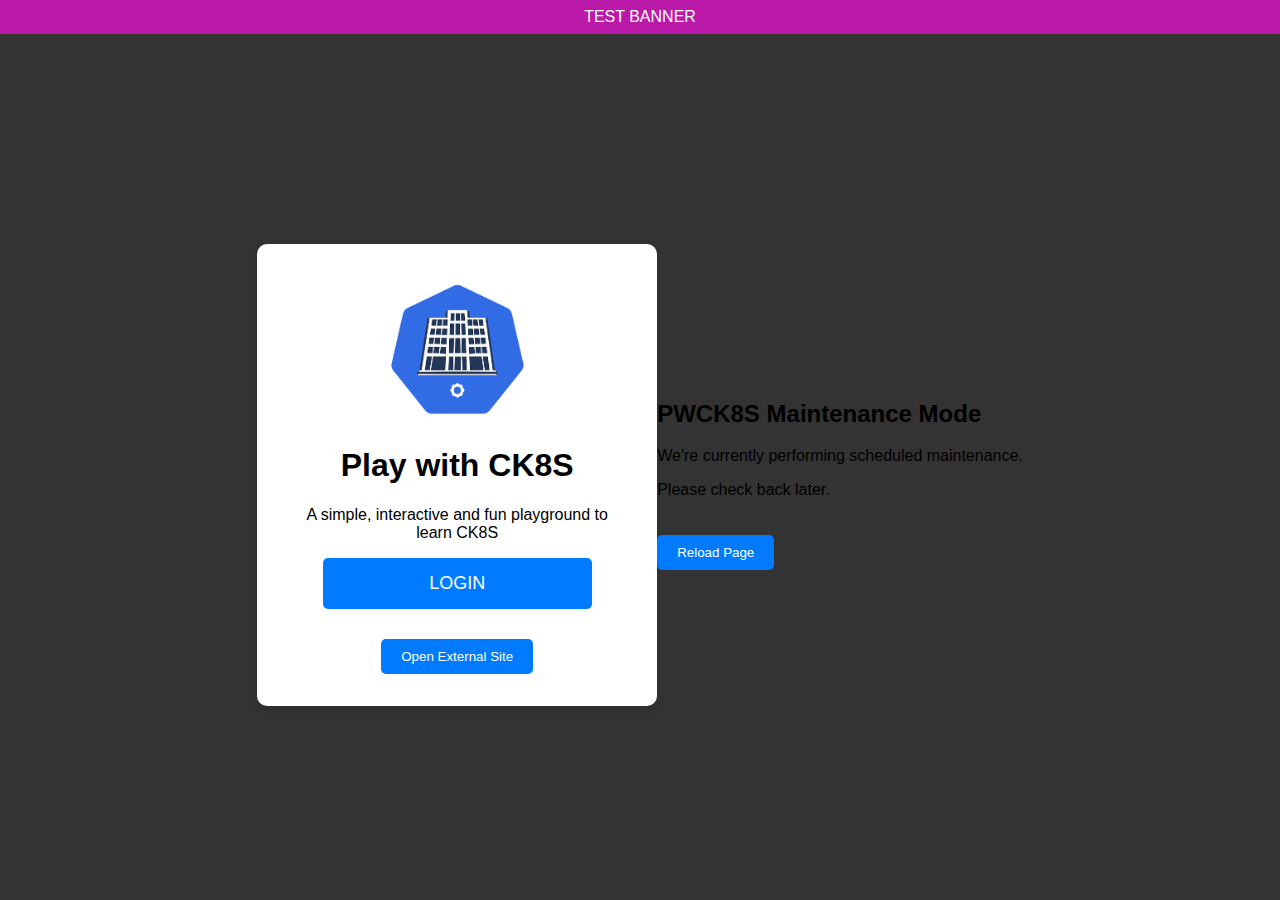
<file: frontend/index.html>
<!DOCTYPE html>
<html lang="en">
<head>
<meta charset="UTF-8">
<meta name="viewport" content="width=device-width, initial-scale=1.0">
<title>Play with CK8S</title>
<style>

  * {
  box-sizing: border-box;
}

/* Global Styles */
body, html {
  height: 100%;
  margin: 0;
  font-family: Arial, sans-serif;
}

body {
  padding-top: 50px; /* Height of the classification banner */
  margin: 0;
  display: flex;
  justify-content: center;
  align-items: center;
  background-color: #333; /* Dark background */
}

/* Content Box Styles */
.content-box {
  width: 70%;
  max-height: calc(100vh - 50px);
  overflow-y: auto; 
  max-width: 400px;
  background-color: #ffffff;
  border-radius: 10px;
  box-shadow: 0 4px 8px rgba(0, 0, 0, 0.1);
  text-align: center;
  padding: 2rem;
}

button {
  background-color: #007bff; /* Bootstrap primary color for example */
  color: white;
  border: none;
  padding: 10px 20px;
  margin-top: 20px;
  border-radius: 5px;
  cursor: pointer;
}

button:hover {
  background-color: #0056b3; /* Darker shade for hover effect */
}

#loginButton {
  background-color: #007bff; /* Bootstrap primary color for example */
  color: white;
  border: none;
  padding: 15px 30px; /* Match the padding of the 'Close Session' button */
  font-size: 18px; /* Match the font size of the 'Close Session' button */
  border-radius: 5px;
  cursor: pointer;
  display: block; /* Make the button a block to fill the container */
  width: 80%; /* Match the width of the 'Close Session' button */
  margin: 10px auto; /* Center the button */
  text-transform: uppercase; /* Uppercase button text */
  transition: all 0.3s ease; /* Smooth transition for all changes */
}

#loginButton:hover {
  background-color: #0056b3; /* Darker shade for hover effect */
  box-shadow: 0 5px 15px rgba(0, 0, 0, 0.3); /* Shadow effect for consistency */
  transform: translateY(-2px); /* Slight lift for consistency */
}

.site-banner {
  background-color: rgb(187, 25, 168); /* Color for classification */
  color: white;
  text-align: center;
  width: 100%;
  padding: 0.5rem 0;
  position: fixed;
  top: 0;
  left: 0;
  z-index: 1000; /* Ensure it stays on top */
}

/* Timer Styles */
#countdownTimer {
  color: #00bcd4; /* Font color */
  background-color: #333; /* Background color */
  font-size: 36px; /* Large font size */
  text-align: center; /* Center the text */
  padding: 20px;
  border: 5px solid red; /* Red border around the timer */
  border-radius: 10px; /* Rounded corners */
  box-shadow: 0 4px 8px rgba(0, 0, 0, 0.1); /* Box shadow for some depth */
  width: 80%; /* Adjust width as needed */
  margin: 20px auto; /* Center the timer */
}

/* Button Styles */
#closeSession {
  background-color: #ff5722; /* Change the color to match the image */
  color: white;
  border: none;
  padding: 15px 30px;
  font-size: 18px;
  border-radius: 5px;
  cursor: pointer;
  display: block; /* Make the button a block to fill the container */
  width: 80%; /* Adjust width as needed */
  margin: 0 auto; /* Center the button */
  text-transform: uppercase; /* Uppercase button text */
  transition: all 0.3s ease; /* Smooth transition for all changes */
}

#closeSession:hover {
  background-color: #e64a19; /* Darker shade on hover */
  box-shadow: 0 5px 15px rgba(0, 0, 0, 0.3); /* Shadow effect */
  transform: translateY(-2px); /* Slight lift */
}

/* Add this if you want to animate the button back to its original state when not hovered */
#closeSession:not(:hover) {
  box-shadow: none;
  transform: translateY(0);
}

/* Loading Circle Animation */
@keyframes spin {
  0% { transform: rotate(0deg); }
  100% { transform: rotate(360deg); }
}

.loading-circle {
  border: 5px solid #f3f3f3;
  border-top: 5px solid #3498db;
  border-radius: 50%;
  width: 50px;
  height: 50px;
  animation: spin 3s linear infinite;
}

</style>
</head>
<body>
  <div class="site-banner">
    TEST BANNER
  </div>
    <div class="content-box">
      <img src="src/Logo.png" alt="CK8S Logo" style="width: 150px; height: auto;"/>
      <h1>Play with CK8S</h1>
      <p>A simple, interactive and fun playground to learn CK8S</p>
      <div id="userActions">
        <button id="loginButton" type="button">Login</button> <!-- This will be hidden if the user exists -->
        <button id="closeSession" style="display:none;" type="button">Close Session</button> <!-- Hidden by default -->
        <button id="openLinkButton"  onclick="openLink()" type="button">Open External Site</button>
      </div>
      <!-- Add countdown box -->
      <div id="countdownTimer" style="display:none;">00:00:00</div> <!-- Hidden by default -->

    </div>
  </body>

<!-- Login Modal -->
<script src="js/login2.js"></script>
</html>
</file>
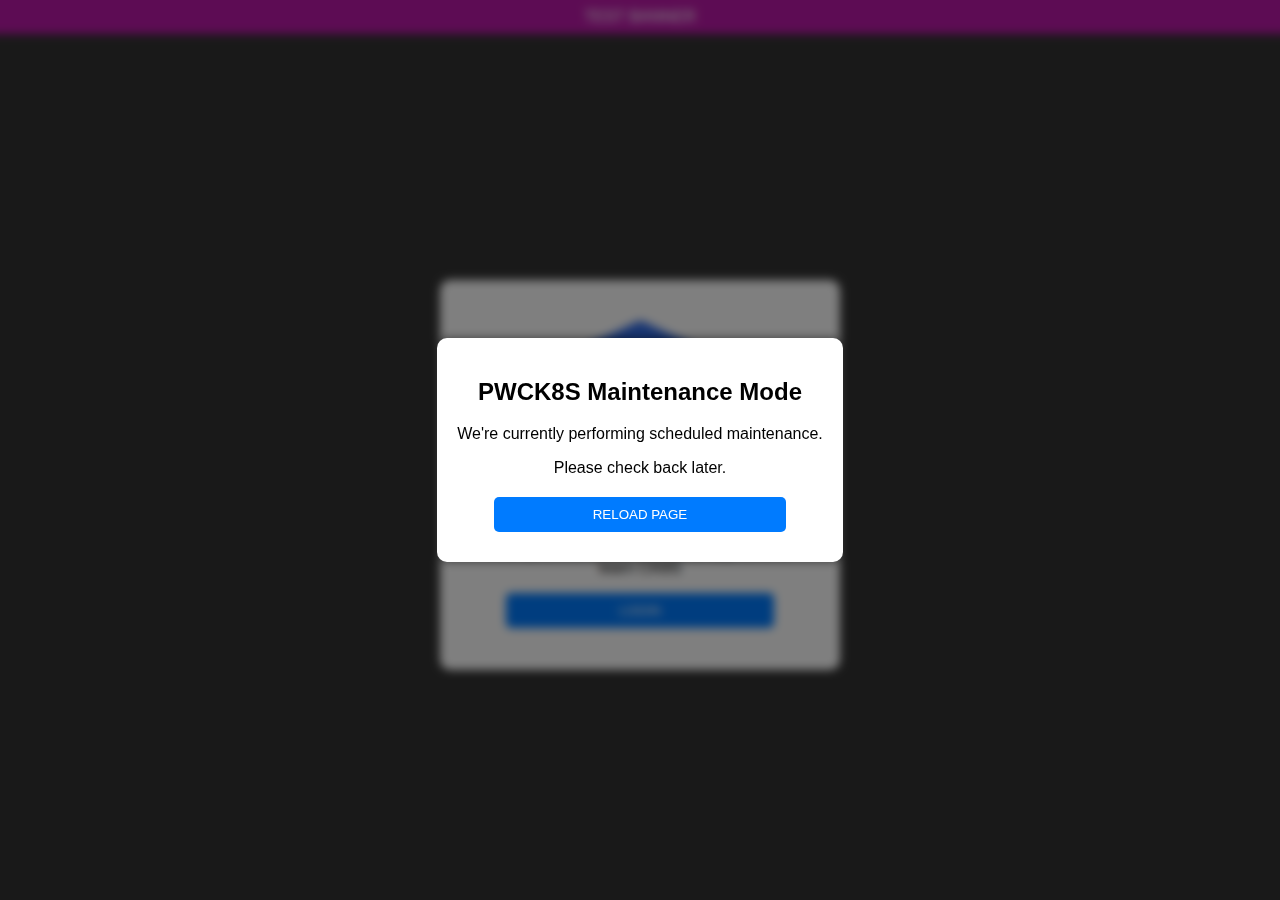
<file: frontend/index2.html>
<!DOCTYPE html>
<html lang="en">
<head>
    <meta charset="UTF-8">
    <meta name="viewport" content="width=device-width, initial-scale=1.0">
    <title>Play with CK8S</title>
    <link rel="stylesheet" href="css/styles.css">
</head>
<body>
    <div class="site-banner">
        TEST BANNER
    </div>
    <div class="content-box">
        <img src="src/Logo.png" alt="CK8S Logo" style="width: 150px; height: auto;"/>
        <h1>Play with CK8S</h1>
        <p>A simple, interactive and fun playground to learn CK8S</p>
        <div id="userActions">
            <button id="loginButton" type="button">Login</button>
            <button id="closeSession" type="button" style="display:none;">Close Session</button>
            <button id="openLinkButton" onclick="openLink()" style="display:none;" type="button">Open External Site</button>
        </div>
        <div id="countdownTimer" style="display:none;">00:00:00</div>
    </div>

    <!-- External Scripts -->
    <style src="css/styles.css"></style>
    <script src="js/login2.js"></script>
</body>
</html>
</file>
<file: frontend/css/styles.css>
/* Global Styles */
* {
    box-sizing: border-box;
}

html, body {
    height: 100%;
    margin: 0;
    font-family: Arial, sans-serif;
}

body {
    padding-top: 50px; /* Height of the classification banner */
    display: flex;
    justify-content: center;
    align-items: center;
    background-color: #333; /* Dark background */
}

/* Site Banner Styles */
.site-banner {
    background-color: rgb(187, 25, 168); /* Color for classification */
    color: white;
    text-align: center;
    width: 100%;
    padding: 0.5rem 0;
    position: fixed;
    top: 0;
    left: 0;
    z-index: 1000; /* Ensure it stays on top */
}

/* Content Box Styles */
.content-box {
    width: 70%;
    max-height: calc(100vh - 50px);
    overflow-y: auto;
    max-width: 400px;
    background-color: #ffffff;
    border-radius: 10px;
    box-shadow: 0 4px 8px rgba(0, 0, 0, 0.1);
    text-align: center;
    padding: 2rem;
}

/* Button Styles */
button {
    background-color: #007bff; /* Bootstrap primary color for example */
    color: white;
    border: none;
    padding: 10px 20px;
    margin-top: 20px;
    border-radius: 5px;
    cursor: pointer;
    display: block;
    width: 80%;
    margin: 10px auto;
    text-transform: uppercase;
    transition: all 0.3s ease;
}

button:hover {
    background-color: #0056b3; /* Darker shade for hover effect */
    box-shadow: 0 5px 15px rgba(0, 0, 0, 0.3);
    transform: translateY(-2px);
}

/* Timer Styles */
#countdownTimer {
    color: #00bcd4; /* Font color */
    background-color: #333; /* Background color */
    font-size: 36px; /* Large font size */
    text-align: center; /* Center the text */
    padding: 20px;
    border: 5px solid red; /* Red border around the timer */
    border-radius: 10px; /* Rounded corners */
    box-shadow: 0 4px 8px rgba(0, 0, 0, 0.1); /* Box shadow for some depth */
    width: 80%; /* Adjust width as needed */
    margin: 20px auto; /* Center the timer */
}

/* Loading Circle Animation */
@keyframes spin {
    0% { transform: rotate(0deg); }
    100% { transform: rotate(360deg); }
}

.loading-circle {
    border: 5px solid #f3f3f3;
    border-top: 5px solid #3498db;
    border-radius: 50%;
    width: 50px;
    height: 50px;
    animation: spin 3s linear infinite;
}


/* Backdrop Styles */
.backdrop {
    position: fixed;
    top: 0;
    left: 0;
    width: 100%;
    height: 100%;
    background-color: rgba(0, 0, 0, 0.5);
    backdrop-filter: blur(5px);
    display: flex;
    justify-content: center;
    align-items: center;
    z-index: 10002;
}

/* Popup Styles */
.popup {
    background-color: white;
    padding: 20px;
    border-radius: 10px;
    box-shadow: 0px 0px 10px rgba(0, 0, 0, 0.5);
    text-align: center;
    z-index: 10003;
}

.popup button {
    margin-top: 20px;
    padding: 10px 20px;
}
</file>
